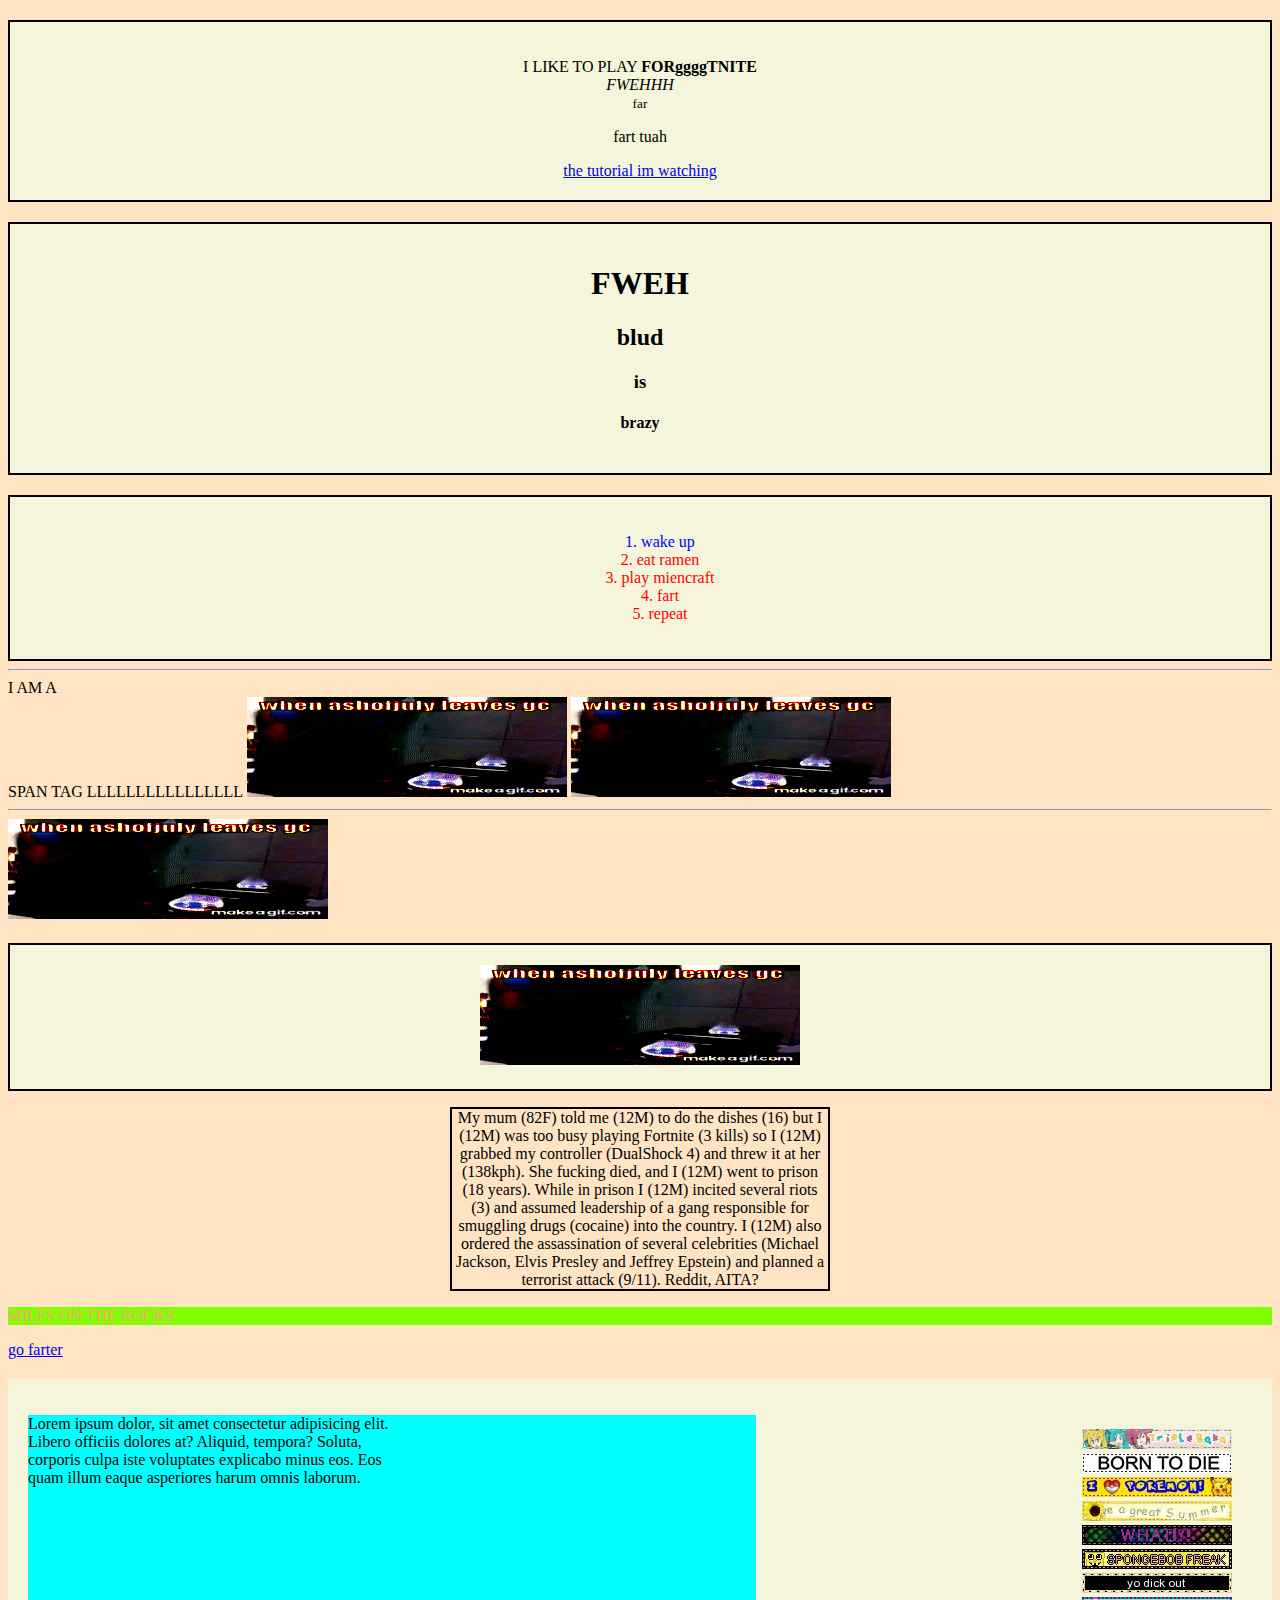
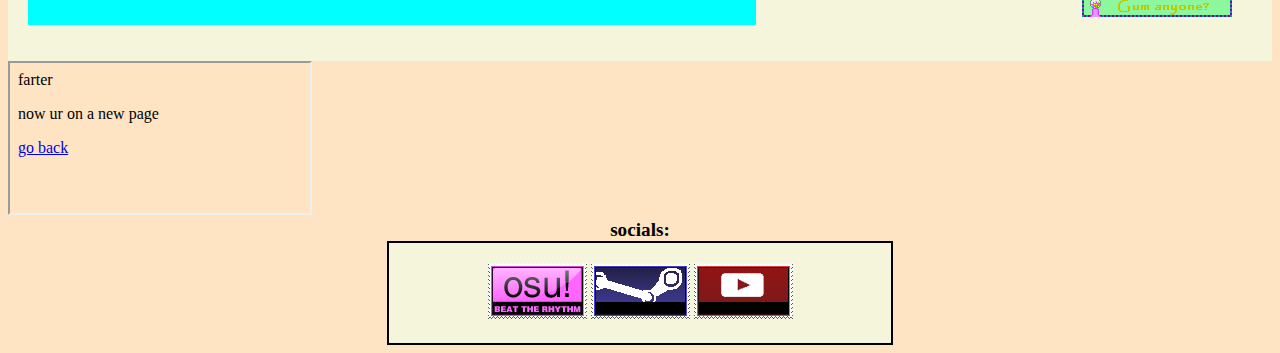
<file: FIRSTindex.html>
<!DOCTYPE html>
<html>
<head>
    <title>FART</title>
    <link rel="stylesheet" href="style.css">
</head>
<body>

    <div class="center">
        <p>
            I LIKE TO PLAY <strong>FORggggTNITE</strong><br>
            <em>FWEHHH</em><br>
            <small>far</small>
        </p>
        <p>fart tuah</p>
        <a href="https://youtu.be/mbeT8mpmtHA?si=WTzZ1rQhR5yoxir3&t=818">the tutorial im watching</a>
    </div>

    <div class="center">
        <h1>FWEH</h1>
        <h2>blud</h1>
        <h3>is</h3>
        <h4>brazy</h4>
    </div>

    <div class="center">
        <style>ol {color:red}</style>
        <ol style="list-style-position: inside;">
            <li style="color:blue;">wake up</li>
            <li>eat ramen</li>
            <li>play miencraft</li>
            <li>fart</li>
            <li>repeat</li>
        </ol>
    </div>
    <hr>
    <!--span tag makes shit weird-->
    <span>I AM A <br>SPAN TAG LLLLLLLLLLLLLLLL</span>

    <img src='assets/FIIIIIIZZ.gif'>
    <img src='assets/FIIIIIIZZ.gif'>

    <hr>
    <img src='assets/FIIIIIIZZ.gif'>

    <div class="center">
        <img src='assets/FIIIIIIZZ.gif' alt="stove aoki gif">
    </div>

    <blockquote cite="https://www.reddit.com/r/copypasta/comments/10pf0v8/sneako_copypasta/" class="center" style="margin-left: 35%;margin-right: 35%;">
        My mum (82F) told me (12M) to do the dishes (16) but I (12M) was too busy playing Fortnite (3 kills) so I (12M) grabbed my controller (DualShock 4) and threw it at her (138kph). She fucking died, and I (12M) went to prison (18 years). While in prison I (12M) incited several riots (3) and assumed leadership of a gang responsible for smuggling drugs (cocaine) into the country. I (12M) also ordered the assassination of several celebrities (Michael Jackson, Elvis Presley and Jeffrey Epstein) and planned a terrorist attack (9/11). Reddit, AITA?
    </blockquote>

    <p style="color:lightsalmon;background-color:chartreuse;"> MILFS ON THE ROCKS</p>


    <a href="fart.html">go farter</a>
    <div style="display: flex;">
        <p style="background-color: aqua;padding-right: 30%; display: inline-block; margin-right: 25%;">Lorem ipsum dolor, sit amet consectetur adipisicing elit. Libero officiis dolores at? Aliquid, tempora? Soluta, corporis culpa iste voluptates explicabo minus eos. Eos quam illum eaque asperiores harum omnis laborum.</p>
        <div id="blinkies" style="display: inline-block;">
            <img src="assets/g95.gif" alt=""><br>
            <img src="assets/x23.gif" alt=""><br>
            <img src="assets/c20.gif" alt=""><br>
            <img src="assets/c32.gif" alt=""><br>
            <img src="assets/29.gif" alt=""><br>
            <img src="assets/c48.gif" alt=""><br>
            <img src="assets/z4.gif" alt=""><br>
            <img src="assets/d78.gif" alt=""><br>
        </div>
    </div>
    <iframe src="fart.html" frameborder="2"></iframe>
    <label for="socials" style="display:block;text-align: center;font-size: larger;font-weight:bolder;">socials:</label>
    <div id="socials" class="center">
        <a href="https://osu.ppy.sh/users/18003805" target="_blank"><img src="assets/socials/osu.png" alt=""></a>
        <a href="https://steamcommunity.com/id/vagina_pineapple" target="_blank"><img src="assets/socials/steam.png" alt=""></a>
        <a href="https://www.youtube.com/@svelli" target="_blank"><img src="assets/socials/youtube.png" alt=""></a>
    </div>
    
</body>
</html>
</file>
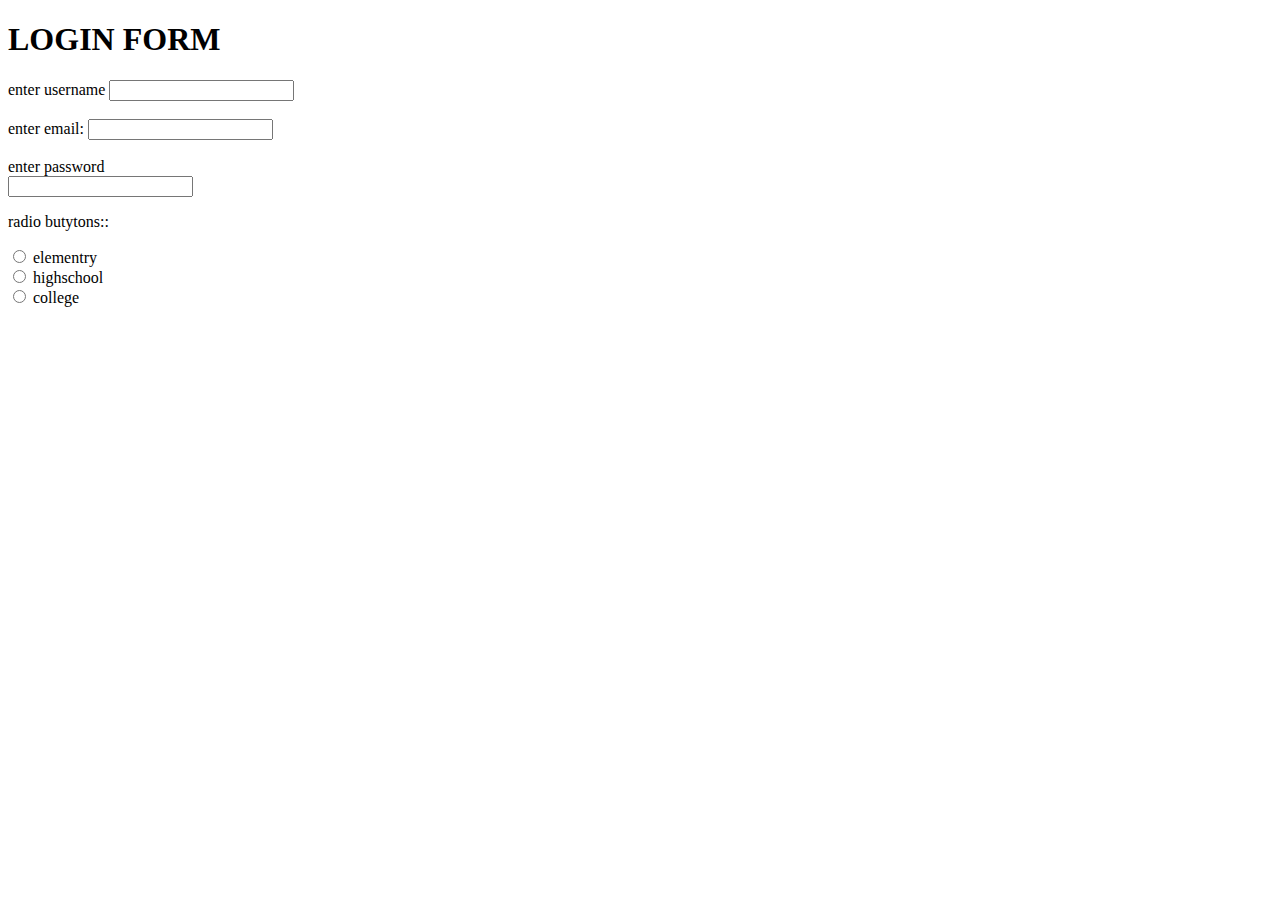
<file: formtest.html>
<!DOCTYPE html>
<html>
<head>
    <title>FIRST FORM</title>
</head>
<body>
    <h1>LOGIN FORM</h1>

    <form>
        <label for="username">enter username</label>
        <input type="text" id="username" name="username">
        <br><br>
        <label for="email">enter email:</label>
        <input type="email" id="email" name="email">
        <br><br>
        <label for="password">enter password</label><br>
        <input type="text" id="password" name="password">
        <p>radio butytons::</p>
        <input type="radio" name="education" value="elementry"> elementry
        <br>
        <!--or we could do it this way-->
        <input type="radio" name="education" value="highschool" id="option2">
        <label for="option2">highschool</label>
        <br>
        <input type="radio" name="education" value="college" id="option3"> 
        <label for="option3">college</label>
    </form>
</body>
</html>
</file>
<file: style.css>
.center {
    text-align: center;
    border: 2px solid black;
}

body {
    background-color: bisque;
}

div {
    padding:20px 20px 20px 20px;
    background-color: beige;
    margin-top: 20px;
}

#blinkies{
    background-color: transparent;
    margin-top:10px;
    text-align: center;
}

#socials{
    margin: 0 30% 0 30%;
}
</file>
